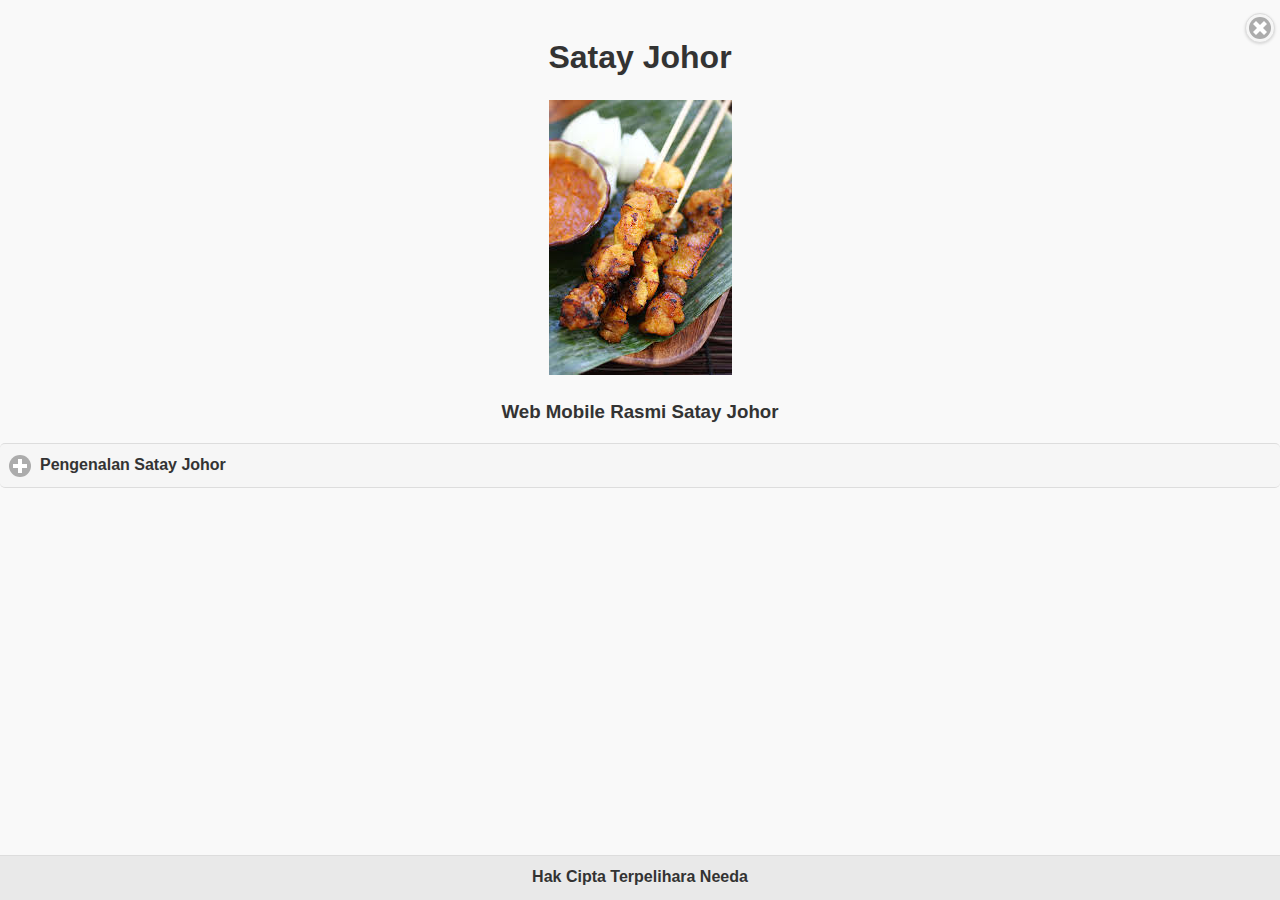
<file: index.html>
<!DOCTYPE html>
<html>
<head>
<meta charset="utf-8">
<meta name="viewport" content="width=device-width, initial-scale=1">
<link href="css/jquery.mobile.min.css" rel="stylesheet" type="text/css">
<script src="js/jquery.min.js"></script>
<script src="js/jquery.mobile.min.js"></script>

</head>
<body>
<script>

</script>
<div data-role="page" id="page1">

	<div role="main" class="ui-content" style="text-align:center">
	<h1> Satay Johor</h1>
	<img src="gambar/satay1.jpg" />
	<h3> Web Mobile Rasmi Satay Johor</h3>
	<div data-role="collapsible-set">
		<div data-role="collapsible" data-inset="false">
			<h3>Pengenalan Satay Johor</h3>
			<ul data-role="listview">
				<li><a href="#page2">Senarai Harga</a></li>
				<li><a href="#page3">Tempahan</a></li>
				<li><a href="#page4">Lokasi Gerai</a></li>
				<li><a href="#page5">Pengasas</a></li>
			</ul>
		</div>
	</div>
	<div data-role="footer" data-position="fixed">
		<h4> Hak Cipta Terpelihara Needa </h4>
	</div>
	</div>
</div>
<div data-role="page" id="page2">
	<div data-role="header" data-position="fixed" data-add-back-btn="true" data-back-btn-text="Back">
		<h3>Senarai Harga</h3>
	</div>

  <div data-role="panel" id="myPanel"> 
    <h2><strong>Senarai Harga</strong></h2>
    
		<p>Daging	: RM 0.60 satu cucuk <img src="gambar/satay2.jpg" width="100"/></p>
		
		<p>Ayam		: RM 0.60 satu cucuk <img src="gambar/ayam.jpg" width="100"/></p>
		<p>Kambing	: RM 0.70 satu cucuk <img src="gambar/kambing.jpg" width="100"/></p>
		<br>		
		<p><strong>Senarai Harga Lain-lain:</strong></p>
		<p>Nasi Impit	: RM 1.00 3 ketul <img src="gambar/nasi.jpg" width="100"/></p>
  </div> 

  <div data-role="main" class="ui-content">
    <p>Berikut adalah senarai harga mengikut jenis satay:</p>
    <a href="#myPanel" class="ui-btn ui-btn-inline">Lihat Harga</a>
  </div>
 
</div>	
<div role="main" class="ui-content">
				
	 	<!-- <a href="#pop1" class="ui-btn ui-btn-inline" data-transition="slideup" data-rel="popup"> Tempahan</a>
		<div data-role="popup" id="pop1" data-dismissible="false"> -->
			<a href="#" data-rel="back" class="ui-btn ui-corner-all ui-shadow ui-btn-a ui-icon-delete ui-btn-icon-notext ui-btn-right">Close</a>
			<div data-role="header">
				<h3> Tempah Sekarang </h3>				
			</div>
		<div role="main" class="ui-content">
			<h2> Tempahan</h2>
			Tempahan boleh dibuat melalui telefon atau walkin ke gerai kami.
			<p>Tel/whatsapp/sms	: 010-20133445</p>		
		</div>
		</div>
	<div data-role="footer" data-position="fixed">
		<div data-role="navbar">
			<ul>
				<li><a href="#page2" data-icon="grid" class="ui-btn-active ui-state-persist"> Senarai Harga </a></li>
				<li><a href="#page3" data-icon="star"> Tempahan </a></li>
				<li><a href="#page4" data-icon="gear"> Lokasi Gerai </a></li>
				<li><a href="#page5" data-icon="gear"> Pengasas </a></li>				
			</ul>
		</div>
	</div>
</div>
</div>

<div data-role="page" id="page3">
	<div data-role="header" data-position="fixed" data-add-back-btn="true" data-back-btn-text="Back">
		<h3>Tempahan</h3>
	</div>
	
	<div role="main" class="ui-content">
		<h2> Tempahan</h2>
		Tempahan boleh dibuat melalui telefon atau walkin ke gerai kami.
		<p>Tel/whatsapp/sms	<img src="gambar/fon.jpg" />: 010-20133445</p>	
		<p>Facebook	: <img src="gambar/fb.jpg" /></p>

		<div role="main" class="ui-content">
		<h3> Hubungi kami sekarang:  </h3>
		<ul data-role="listview" data-filter="true" data-filter-placeholder="Taipkan Nama">
			<li>
			<img src="gambar/abuiss.jpg" width="200" />
			<strong> Nama :</strong> Mohd Hasbullah Bin Yunos
			
			<p>
			<a href="tel=+60102013920" class="ui-btn ui-icon-phone ui-btn-icon-notext ui-corner-all ui-btn-inline">Telefon</a>
			<a href="sms://60102013920" class="ui-btn ui-icon-mail ui-btn-icon-notext ui-corner-all ui-btn-inline"> SMS </a>
			<a href="mailto:abuiss@hotmail.com" class="ui-btn ui-icon-action ui-btn-icon-notext ui-corner-all ui-btn-inline"> Pesanan Email </a>
			</p>
			</li>
			<li>
			<img src="gambar/aznida.aziz.jpg" width="200" />
			<strong> Nama :</strong> Needa Abd Aziz
			
			<p>
			<a href="tel=+60102013920" class="ui-btn ui-icon-phone ui-btn-icon-notext ui-corner-all ui-btn-inline">Telefon</a>
			<a href="sms://60102013920" class="ui-btn ui-icon-mail ui-btn-icon-notext ui-corner-all ui-btn-inline"> SMS </a>
			<a href="mailto:aznida.aziz@jpa.gov.my" class="ui-btn ui-icon-action ui-btn-icon-notext ui-corner-all ui-btn-inline"> Pesanan Email </a>
			</p>
			</li>
		</ul>
	</div>
	</div>
	<div data-role="footer" data-position="fixed">
		<div data-role="navbar">
		<ul>
				<li><a href="#page2" data-icon="grid"> Senarai Harga </a></li>
				<li><a href="#page3" data-icon="star" class="ui-btn-active ui-state-persist"> Tempahan </a></li>
				<li><a href="#page4" data-icon="gear"> Lokasi Gerai </a></li>
				<li><a href="#page5" data-icon="gear"> Pengasas </a></li>
			</ul>
		</div>
	</div>
</div>

<div data-role="page" id="page4">
	<div data-role="header" data-position="fixed" data-add-back-btn="true" data-back-btn-text="Back">
		<h3>Lokasi Gerai</h3>
	</div>
	
	<div role="main" class="ui-content">
		<h2> Lokasi </h2>
		Anda boleh terus ke gerai kami di alamat berikut:
		<p>Restoran Rasa Utara</p>
		<p>Jalan Kg. Selamat</p>
		<p>Dengkil</p>
		<br>
		<img src="gambar/rasautara.jpg" />
	</div>
	<div data-role="footer" data-position="fixed">
		<div data-role="navbar">
		<ul>
				<li><a href="#page2" data-icon="grid"> Senarai Harga </a></li>
				<li><a href="#page3" data-icon="star"> Tempahan </a></li>
				<li><a href="#page4" data-icon="gear" class="ui-btn-active ui-state-persist"> Lokasi Gerai </a></li>
				<li><a href="#page5" data-icon="gear"> Pengasas </a></li>
			</ul>
		</div>
	</div>
</div>
<div data-role="page" id="page5">
	<div data-role="header" data-position="fixed" data-add-back-btn="true" data-back-btn-text="Back">
		<h3>Pengasas</h3>
	</div>
	
	<div role="main" class="ui-content">
		<h3> Pengasas </h3>
		<ul data-role="listview" data-filter="true" data-filter-placeholder="Taipkan Nama">
			<li>
			<img src="gambar/abuiss.jpg" width="200" />
			<strong> Nama :</strong> Mohd Hasbullah Bin Yunos
			
			<p>
			<a href="tel=+60102013920" class="ui-btn ui-icon-phone ui-btn-icon-notext ui-corner-all ui-btn-inline">Telefon</a>
			<a href="sms://60102013920" class="ui-btn ui-icon-mail ui-btn-icon-notext ui-corner-all ui-btn-inline"> SMS </a>
			<a href="mailto:abuiss@hotmail.com" class="ui-btn ui-icon-action ui-btn-icon-notext ui-corner-all ui-btn-inline"> Pesanan Email </a>
			</p>
			</li>
			<li>
			<img src="gambar/aznida.aziz.jpg" width="200" />
			<strong> Nama :</strong> Needa Abd Aziz
			
			<p>
			<a href="tel=+60102013920" class="ui-btn ui-icon-phone ui-btn-icon-notext ui-corner-all ui-btn-inline">Telefon</a>
			<a href="sms://60102013920" class="ui-btn ui-icon-mail ui-btn-icon-notext ui-corner-all ui-btn-inline"> SMS </a>
			<a href="mailto:aznida.aziz@jpa.gov.my" class="ui-btn ui-icon-action ui-btn-icon-notext ui-corner-all ui-btn-inline"> Pesanan Email </a>
			</p>
			</li>
		</ul>
	</div>
	<div data-role="footer" data-position="fixed">
		<div data-role="navbar">
		<ul>
				<li><a href="#page2" data-icon="grid"> Senarai Harga </a></li>
				<li><a href="#page3" data-icon="star"> Tempahan </a></li>
				<li><a href="#page4" data-icon="gear"> Lokasi Gerai </a></li>
				<li><a href="#page5" data-icon="gear" class="ui-btn-active ui-state-persist"> Pengasas </a></li>
			</ul>
		</div>
	</div>
</div>
</body>
</html>
</file>
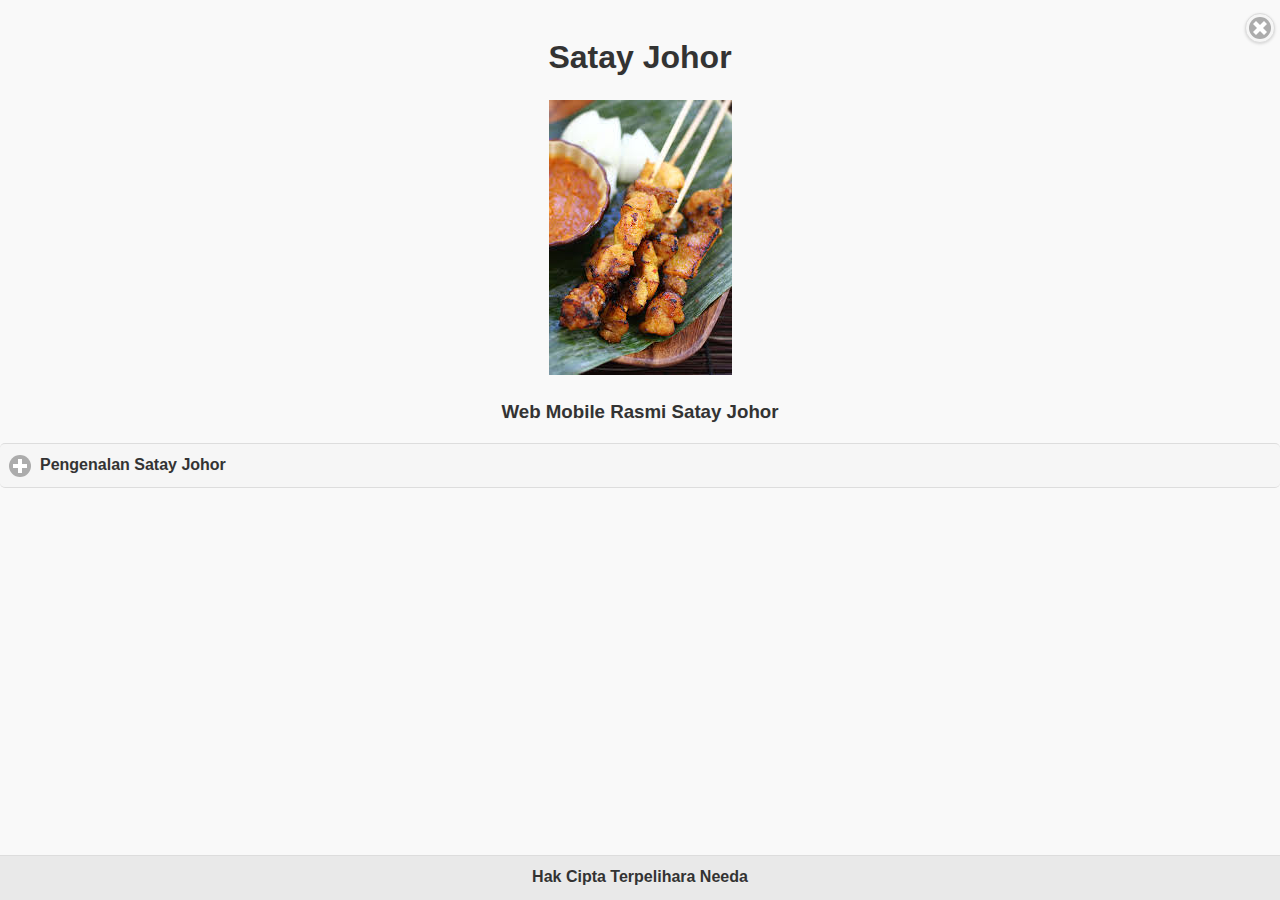
<file: apssku.html>
<!DOCTYPE html>
<html>
<head>
<meta charset="utf-8">
<meta name="viewport" content="width=device-width, initial-scale=1">
<link href="css/jquery.mobile.min.css" rel="stylesheet" type="text/css">
<script src="js/jquery.min.js"></script>
<script src="js/jquery.mobile.min.js"></script>

</head>
<body>
<script>

</script>
<div data-role="page" id="page1">

	<div role="main" class="ui-content" style="text-align:center">
	<h1> Satay Johor</h1>
	<img src="gambar/satay1.jpg" />
	<h3> Web Mobile Rasmi Satay Johor</h3>
	<div data-role="collapsible-set">
		<div data-role="collapsible" data-inset="false">
			<h3>Pengenalan Satay Johor</h3>
			<ul data-role="listview">
				<li><a href="#page2">Senarai Harga</a></li>
				<li><a href="#page3">Tempahan</a></li>
				<li><a href="#page4">Lokasi Gerai</a></li>
				<li><a href="#page5">Pengasas</a></li>
			</ul>
		</div>
	</div>
	<div data-role="footer" data-position="fixed">
		<h4> Hak Cipta Terpelihara Needa </h4>
	</div>
	</div>
</div>
<div data-role="page" id="page2">
	<div data-role="header" data-position="fixed" data-add-back-btn="true" data-back-btn-text="Back">
		<h3>Senarai Harga</h3>
	</div>

  <div data-role="panel" id="myPanel"> 
    <h2><strong>Senarai Harga</strong></h2>
    
		<p>Daging	: RM 0.60 satu cucuk <img src="gambar/satay2.jpg" width="100"/></p>
		
		<p>Ayam		: RM 0.60 satu cucuk <img src="gambar/ayam.jpg" width="100"/></p>
		<p>Kambing	: RM 0.70 satu cucuk <img src="gambar/kambing.jpg" width="100"/></p>
		<br>		
		<p><strong>Senarai Harga Lain-lain:</strong></p>
		<p>Nasi Impit	: RM 1.00 3 ketul <img src="gambar/nasi.jpg" width="100"/></p>
  </div> 

  <div data-role="main" class="ui-content">
    <p>Berikut adalah senarai harga mengikut jenis satay:</p>
    <a href="#myPanel" class="ui-btn ui-btn-inline">Lihat Harga</a>
  </div>
 
</div>	
<div role="main" class="ui-content">
				
	 	<!-- <a href="#pop1" class="ui-btn ui-btn-inline" data-transition="slideup" data-rel="popup"> Tempahan</a>
		<div data-role="popup" id="pop1" data-dismissible="false"> -->
			<a href="#" data-rel="back" class="ui-btn ui-corner-all ui-shadow ui-btn-a ui-icon-delete ui-btn-icon-notext ui-btn-right">Close</a>
			<div data-role="header">
				<h3> Tempah Sekarang </h3>				
			</div>
		<div role="main" class="ui-content">
			<h2> Tempahan</h2>
			Tempahan boleh dibuat melalui telefon atau walkin ke gerai kami.
			<p>Tel/whatsapp/sms	: 010-20133445</p>		
		</div>
		</div>
	<div data-role="footer" data-position="fixed">
		<div data-role="navbar">
			<ul>
				<li><a href="#page2" data-icon="grid" class="ui-btn-active ui-state-persist"> Senarai Harga </a></li>
				<li><a href="#page3" data-icon="star"> Tempahan </a></li>
				<li><a href="#page4" data-icon="gear"> Lokasi Gerai </a></li>
				<li><a href="#page5" data-icon="gear"> Pengasas </a></li>				
			</ul>
		</div>
	</div>
</div>
</div>

<div data-role="page" id="page3">
	<div data-role="header" data-position="fixed" data-add-back-btn="true" data-back-btn-text="Back">
		<h3>Tempahan</h3>
	</div>
	
	<div role="main" class="ui-content">
		<h2> Tempahan</h2>
		Tempahan boleh dibuat melalui telefon atau walkin ke gerai kami.
		<p>Tel/whatsapp/sms	<img src="gambar/fon.jpg" />: 010-20133445</p>	
		<p>Facebook	: <img src="gambar/fb.jpg" /></p>

		<div role="main" class="ui-content">
		<h3> Hubungi kami sekarang:  </h3>
		<ul data-role="listview" data-filter="true" data-filter-placeholder="Taipkan Nama">
			<li>
			<img src="gambar/abuiss.jpg" width="200" />
			<strong> Nama :</strong> Mohd Hasbullah Bin Yunos
			
			<p>
			<a href="tel=+60102013920" class="ui-btn ui-icon-phone ui-btn-icon-notext ui-corner-all ui-btn-inline">Telefon</a>
			<a href="sms://60102013920" class="ui-btn ui-icon-mail ui-btn-icon-notext ui-corner-all ui-btn-inline"> SMS </a>
			<a href="mailto:abuiss@hotmail.com" class="ui-btn ui-icon-action ui-btn-icon-notext ui-corner-all ui-btn-inline"> Pesanan Email </a>
			</p>
			</li>
			<li>
			<img src="gambar/aznida.aziz.jpg" width="200" />
			<strong> Nama :</strong> Needa Abd Aziz
			
			<p>
			<a href="tel=+60102013920" class="ui-btn ui-icon-phone ui-btn-icon-notext ui-corner-all ui-btn-inline">Telefon</a>
			<a href="sms://60102013920" class="ui-btn ui-icon-mail ui-btn-icon-notext ui-corner-all ui-btn-inline"> SMS </a>
			<a href="mailto:aznida.aziz@jpa.gov.my" class="ui-btn ui-icon-action ui-btn-icon-notext ui-corner-all ui-btn-inline"> Pesanan Email </a>
			</p>
			</li>
		</ul>
	</div>
	</div>
	<div data-role="footer" data-position="fixed">
		<div data-role="navbar">
		<ul>
				<li><a href="#page2" data-icon="grid"> Senarai Harga </a></li>
				<li><a href="#page3" data-icon="star" class="ui-btn-active ui-state-persist"> Tempahan </a></li>
				<li><a href="#page4" data-icon="gear"> Lokasi Gerai </a></li>
				<li><a href="#page5" data-icon="gear"> Pengasas </a></li>
			</ul>
		</div>
	</div>
</div>

<div data-role="page" id="page4">
	<div data-role="header" data-position="fixed" data-add-back-btn="true" data-back-btn-text="Back">
		<h3>Lokasi Gerai</h3>
	</div>
	
	<div role="main" class="ui-content">
		<h2> Lokasi </h2>
		Anda boleh terus ke gerai kami di alamat berikut:
		<p>Restoran Rasa Utara</p>
		<p>Jalan Kg. Selamat</p>
		<p>Dengkil</p>
		<br>
		<img src="gambar/rasautara.jpg" />
	</div>
	<div data-role="footer" data-position="fixed">
		<div data-role="navbar">
		<ul>
				<li><a href="#page2" data-icon="grid"> Senarai Harga </a></li>
				<li><a href="#page3" data-icon="star"> Tempahan </a></li>
				<li><a href="#page4" data-icon="gear" class="ui-btn-active ui-state-persist"> Lokasi Gerai </a></li>
				<li><a href="#page5" data-icon="gear"> Pengasas </a></li>
			</ul>
		</div>
	</div>
</div>
<div data-role="page" id="page5">
	<div data-role="header" data-position="fixed" data-add-back-btn="true" data-back-btn-text="Back">
		<h3>Pengasas</h3>
	</div>
	
	<div role="main" class="ui-content">
		<h3> Pengasas </h3>
		<ul data-role="listview" data-filter="true" data-filter-placeholder="Taipkan Nama">
			<li>
			<img src="gambar/abuiss.jpg" width="200" />
			<strong> Nama :</strong> Mohd Hasbullah Bin Yunos
			
			<p>
			<a href="tel=+60102013920" class="ui-btn ui-icon-phone ui-btn-icon-notext ui-corner-all ui-btn-inline">Telefon</a>
			<a href="sms://60102013920" class="ui-btn ui-icon-mail ui-btn-icon-notext ui-corner-all ui-btn-inline"> SMS </a>
			<a href="mailto:abuiss@hotmail.com" class="ui-btn ui-icon-action ui-btn-icon-notext ui-corner-all ui-btn-inline"> Pesanan Email </a>
			</p>
			</li>
			<li>
			<img src="gambar/aznida.aziz.jpg" width="200" />
			<strong> Nama :</strong> Needa Abd Aziz
			
			<p>
			<a href="tel=+60102013920" class="ui-btn ui-icon-phone ui-btn-icon-notext ui-corner-all ui-btn-inline">Telefon</a>
			<a href="sms://60102013920" class="ui-btn ui-icon-mail ui-btn-icon-notext ui-corner-all ui-btn-inline"> SMS </a>
			<a href="mailto:aznida.aziz@jpa.gov.my" class="ui-btn ui-icon-action ui-btn-icon-notext ui-corner-all ui-btn-inline"> Pesanan Email </a>
			</p>
			</li>
		</ul>
	</div>
	<div data-role="footer" data-position="fixed">
		<div data-role="navbar">
		<ul>
				<li><a href="#page2" data-icon="grid"> Senarai Harga </a></li>
				<li><a href="#page3" data-icon="star"> Tempahan </a></li>
				<li><a href="#page4" data-icon="gear"> Lokasi Gerai </a></li>
				<li><a href="#page5" data-icon="gear" class="ui-btn-active ui-state-persist"> Pengasas </a></li>
			</ul>
		</div>
	</div>
</div>
</body>
</html>
</file>
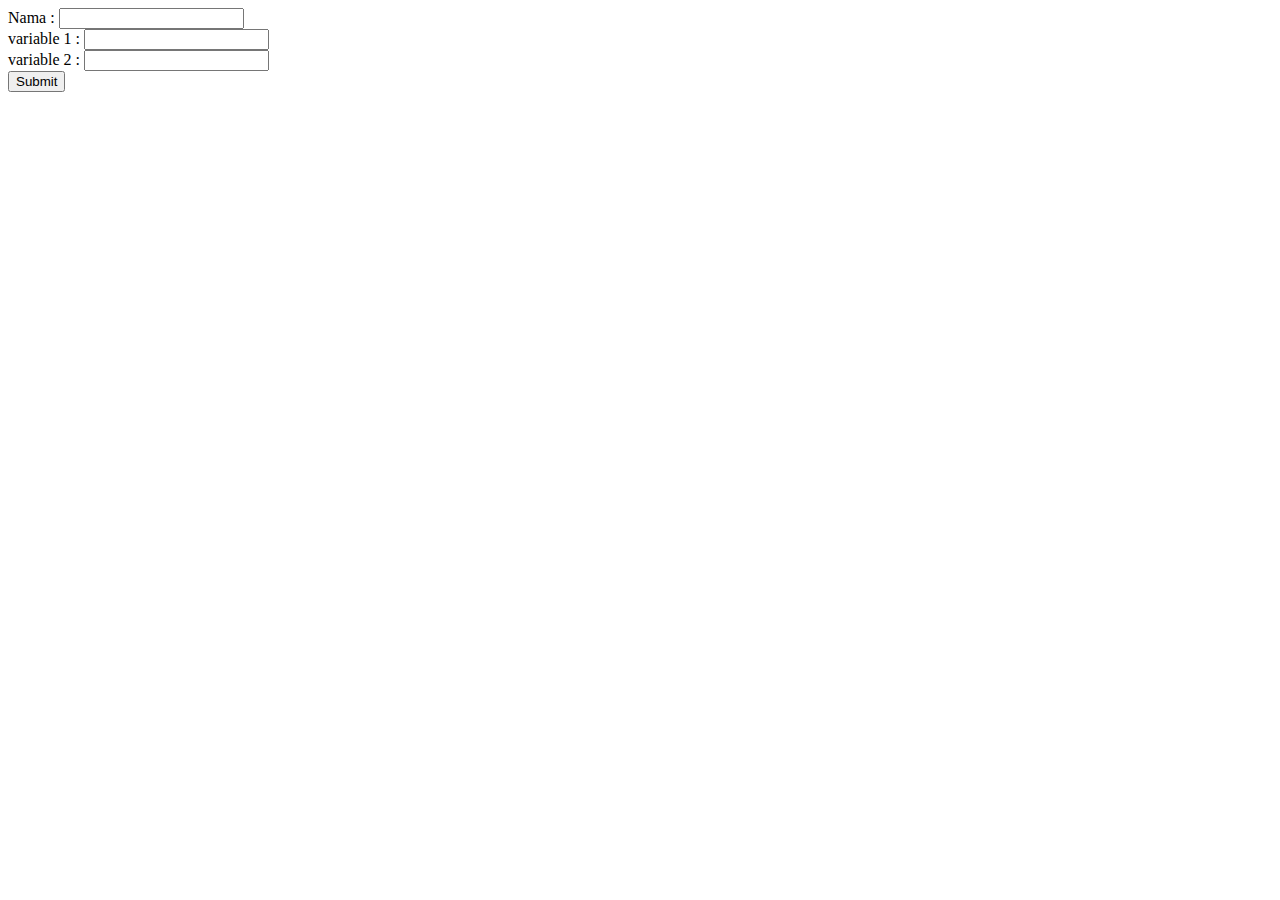
<file: form.html>
<!DOCTYPE html>
<html>
<head>
<script src="js/jquery.min.js"></script>

</head>
<body>
<form action="form.php" method="post">

Nama : <input type="text" name="nama" /><br/>
variable 1 : <input type="number" name="v1" /><br>
variable 2 : <input type="number" name="v2" /><br>
<input type="submit" name="hantar" />

</form>
</body>
</html>
</file>
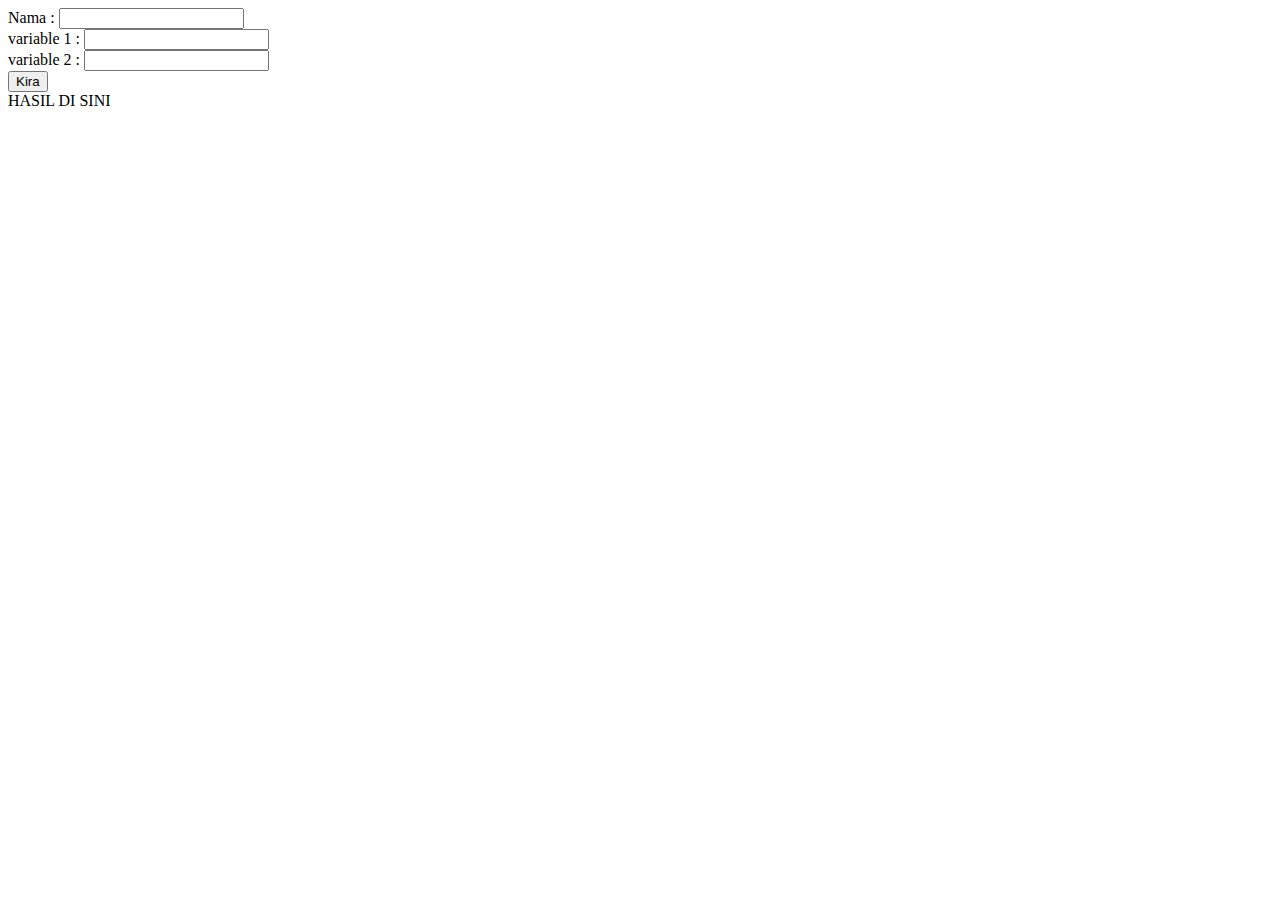
<file: form2.html>
<!DOCTYPE html>
<html>
<head>
<script src="js/jquery.min.js"></script>

</head>
<body>
<script>
$(document).ready(function() {
//pengiraan menggunakan ajax
$('#hantar').click(function() {
		$.ajax({
		type: 'POST',
		url: 'form.php',
		data: $("#form1").serialize(),
		success: function(data) {
			$('#try_ajax').html(data);
			$('#try_ajax').show();
			}
		});
	});
});
</script>

<form id="form1">

Nama : <input type="text" name="nama" /><br/>
variable 1 : <input type="number" name="v1" /><br>
variable 2 : <input type="number" name="v2" /><br>

</form>
<input type="button"  id="hantar" value="Kira">
<div id="try_ajax" style="display:block;">
HASIL DI SINI
</div>
</body>
</html>
</file>
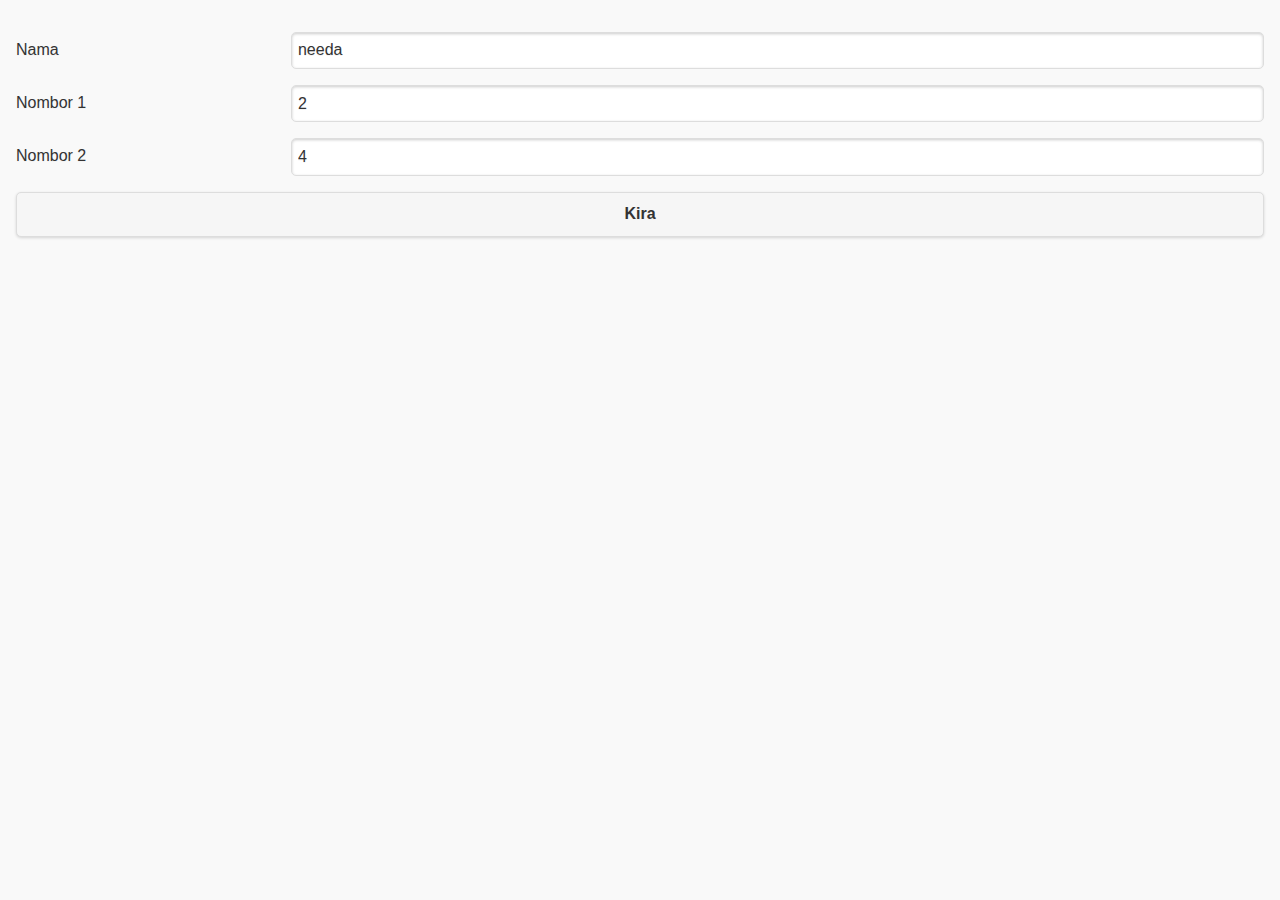
<file: form3.html>
<!DOCTYPE html>
<html>
<head>
<link href="css/jquery.mobile.min.css" rel="stylesheet" type="text/css">
<script src="js/jquery.min.js"></script>
<script src="js/jquery.mobile.min.js"></script>

</head>
<body>
<script>
$(document).bind("pageinit",function() {
	$('#hantar').click(function() {
		var nama = $('#nama').val();
		var v1 = $('#v1').val();
		var v2 = $('#v2').val();
		var v3 = parseInt(v1) + parseInt(v2);
		var data = nama+" kira  " +v3;
		$('#data').html(data);
		//
		$('#try_ajax').popup('open');
	});
});

</script>

<div data-role="page" id="page1">

<!--content-->
<div role="main" class="ui-content">
	<form id="form1">
		<div data-role="fieldcontain">
			<label> Nama </label>
			<input type="text" name="nama" id="nama" value="needa"/><br/>
		</div>
		<div data-role="fieldcontain">
			<label> Nombor 1 </label>
			<input type="number" name="v1" id="v1" value="2"/><br/>
		</div>
		<div data-role="fieldcontain">
			<label> Nombor 2 </label>
			<input type="number" name="v2" id="v2" value="4"/><br/>
		</div>
	</form>
	
		<input type="button"  id="hantar" value="Kira">
		<div id="try_ajax" data-role="popup" data-dismissible="false" style="max-width:300px; min-width:250px">
			<div data-role="header">
				<h3> Jumlah </h3>
			</div>
		<div role="main" class="ui-content">
			<div id="data" style="text-align:center">
			</div>
			<a href="#" data-rel="back" class="ui-btn ui-corner-all ui-shadow ui-btn-a ui-icon-delete ui-btn-icon-notext ui-btn-right">OK</a>
			<a href="#" class="ui-btn ui-corner-all ui-shadow" data-rel="back">OK</a>
		</div>
	</div>
</div>
</body>
</html>
</file>
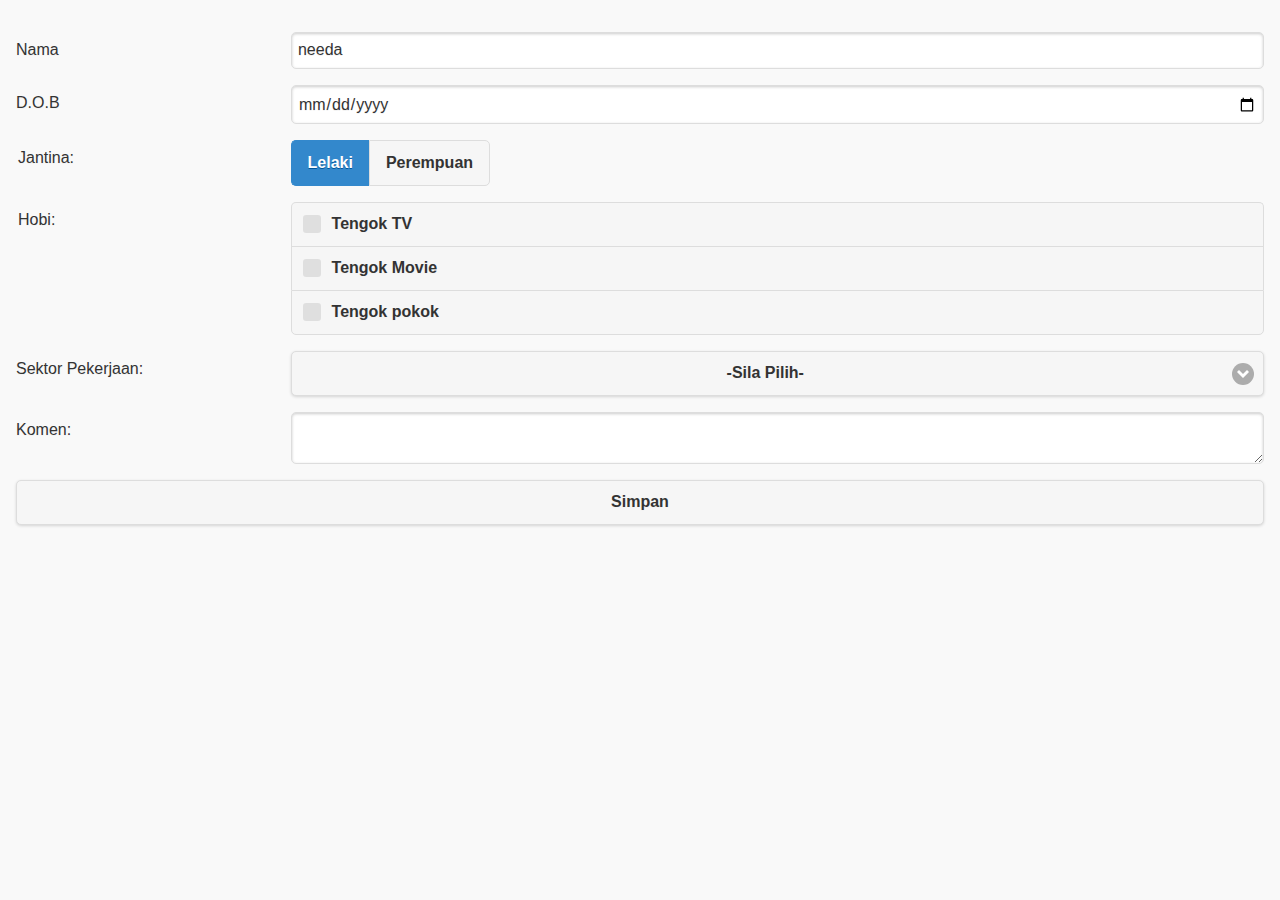
<file: form4.html>
<!DOCTYPE html>
<html>
<head>
<link href="css/jquery.mobile.min.css" rel="stylesheet" type="text/css">
<script src="js/jquery.min.js"></script>
<script src="js/jquery.mobile.min.js"></script>

</head>

<body>
	<script>
	$(document).bind("pageinit",(function() {
		$('#save').click(function() {
			$.ajax({
			type: 'POST',
			url: 'form4.php',
			data: $("#form1").serialize(),
			success: function(data) {
				$('#data').html(data);
				$('#try_ajax').popup('open');
				}
			});
		});
	}));
	</script>

<div data-role="page" id="page1">

<!--content-->
<div role="main" class="ui-content">
	<form id="form1">
		<div data-role="fieldcontain">
			<label> Nama </label>
			<input type="text" name="nama" id="nama" value="needa"/><br/>
		</div>
		<div data-role="fieldcontain">
			<label> D.O.B </label>
			<input type="date" name="dob" id="dob" value=""/><br/>
		</div>
		<div class="ui-field-contain">
			<fieldset data-role="controlgroup" data-type="horizontal">
				<legend>Jantina:</legend>
				<input type="radio" name="jantina" id="radio-choice-h-1a" value="on" checked="checked">
				<label for="radio-choice-h-1a">Lelaki</label>
				<input type="radio" name="jantina" id="radio-choice-h-1b" value="off">
				<label for="radio-choice-h-1b">Perempuan</label>				
			</fieldset>
		</div>
		<div class="ui-field-contain">
			<fieldset data-role="controlgroup">
				<legend>Hobi:</legend>				
				<input type="checkbox" name="checkbox-v-1a" id="checkbox-v-1a">
				<label for="checkbox-v-1a">Tengok TV</label>
				<input type="checkbox" name="checkbox-v-1b" id="checkbox-v-1b">
				<label for="checkbox-v-1b">Tengok Movie</label>
				<input type="checkbox" name="checkbox-v-1c" id="checkbox-v-1c">
				<label for="checkbox-v-1c">Tengok pokok</label>
			</fieldset>
		</div>
		<div class="ui-field-contain">
			<label for="jp">Sektor Pekerjaan:</label>
			<select name="jp" id="jp" data-native-menu="false">
				<option value="">-Sila Pilih-</option>
				<option value="swasta">Swasta</option>
				<option value="gov">Kerajaan</option>
				<option value="glc">GLC</option>
				<option value="malas">Petik Anggur</option>				
			</select>
		</div>
		<div class="ui-field-contain">
			<label for="textarea">Komen:</label>
			<textarea cols="40" rows="8" name="textarea" id="textarea"></textarea>
		</div>		
	
	<input type="button" name="save" id="save" value="Simpan">
	<div id="try-ajax" data-role="popup" data-dismissible="false" style="max-width:300px; min-width:250px">
		<div data-role="header">
			<h3> Hasil  </h3>
		</div>
		<div role="main" class="ui-content">
			<div id="data" style="text-align:center">
			</div>
			<a href="#" data-rel="back" class="ui-btn ui-corner-all ui-shadow ui-btn-a ui-icon-delete ui-btn-icon-notext ui-btn-right">OK</a>
			<a href="#" class="ui-btn ui-corner-all ui-shadow" data-rel="back">OK</a>
		</div>
	</div>
	</form>
</div>
</body>
</html>
</file>
